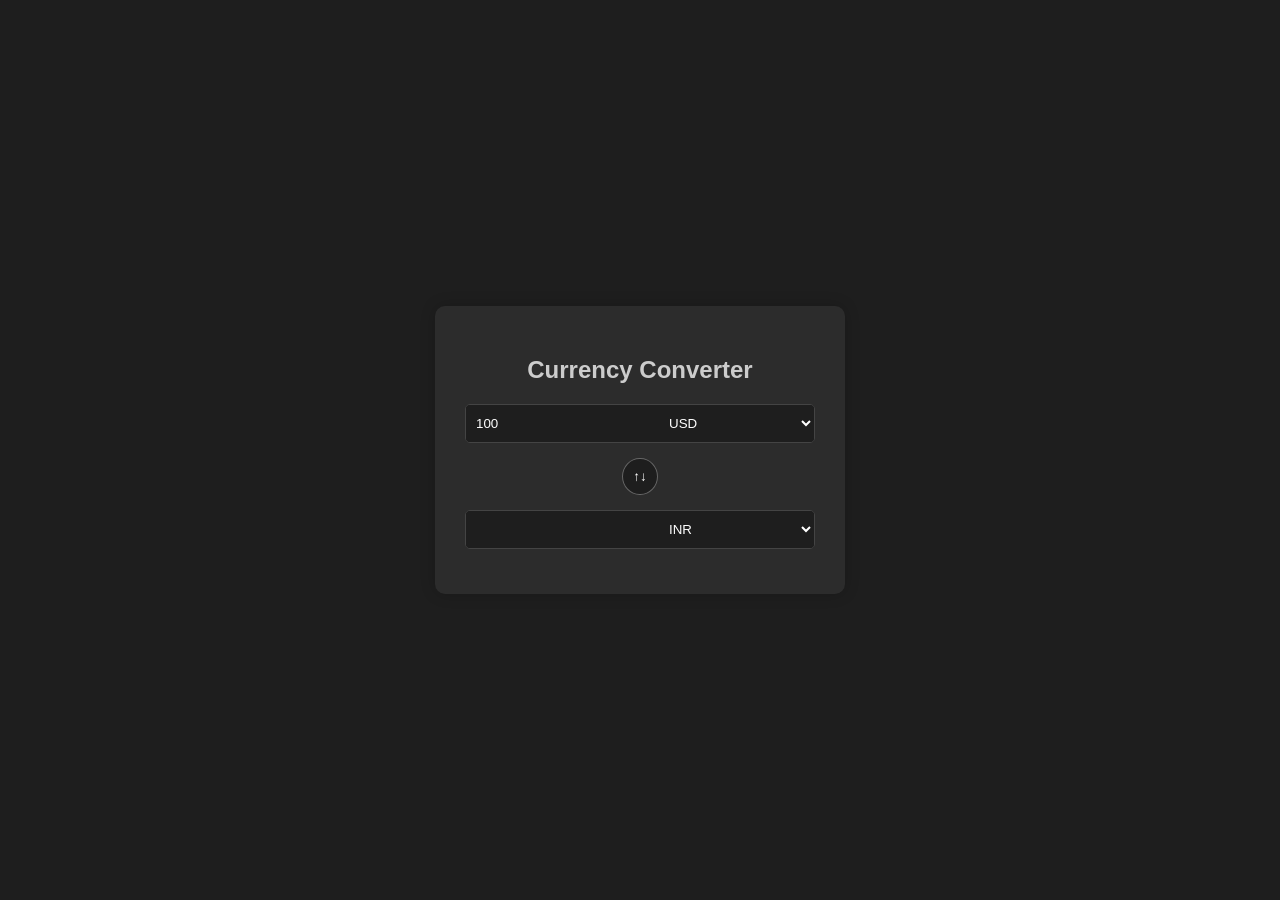
<file: index.html>
<!DOCTYPE html>
<html lang="en">
<head>
  <meta charset="UTF-8" />
  <meta name="viewport" content="width=device-width, initial-scale=1.0"/>
  <title>Currency Converter</title>
  <link rel="stylesheet" href="currency.css">
</head>
<body>
  <div class="container">
    <h2>Currency Converter</h2>
    <div class="converter">
      <div class="input-group">
        <input type="number" id="amount" placeholder="Enter amount" value="100">
        <select id="from-currency">
            <option value="USD">USD</option>
        </select>
      </div>

      <button id="swap">↑↓</button>

      <div class="input-group">
        <input type="text" id="converted-amount" disabled>
        <select id="to-currency">
            <option value="INR">INR</option>
        </select>
      </div>
    </div>
  </div>

  <script src="currency.js"></script>
</body>
</html>
</file>
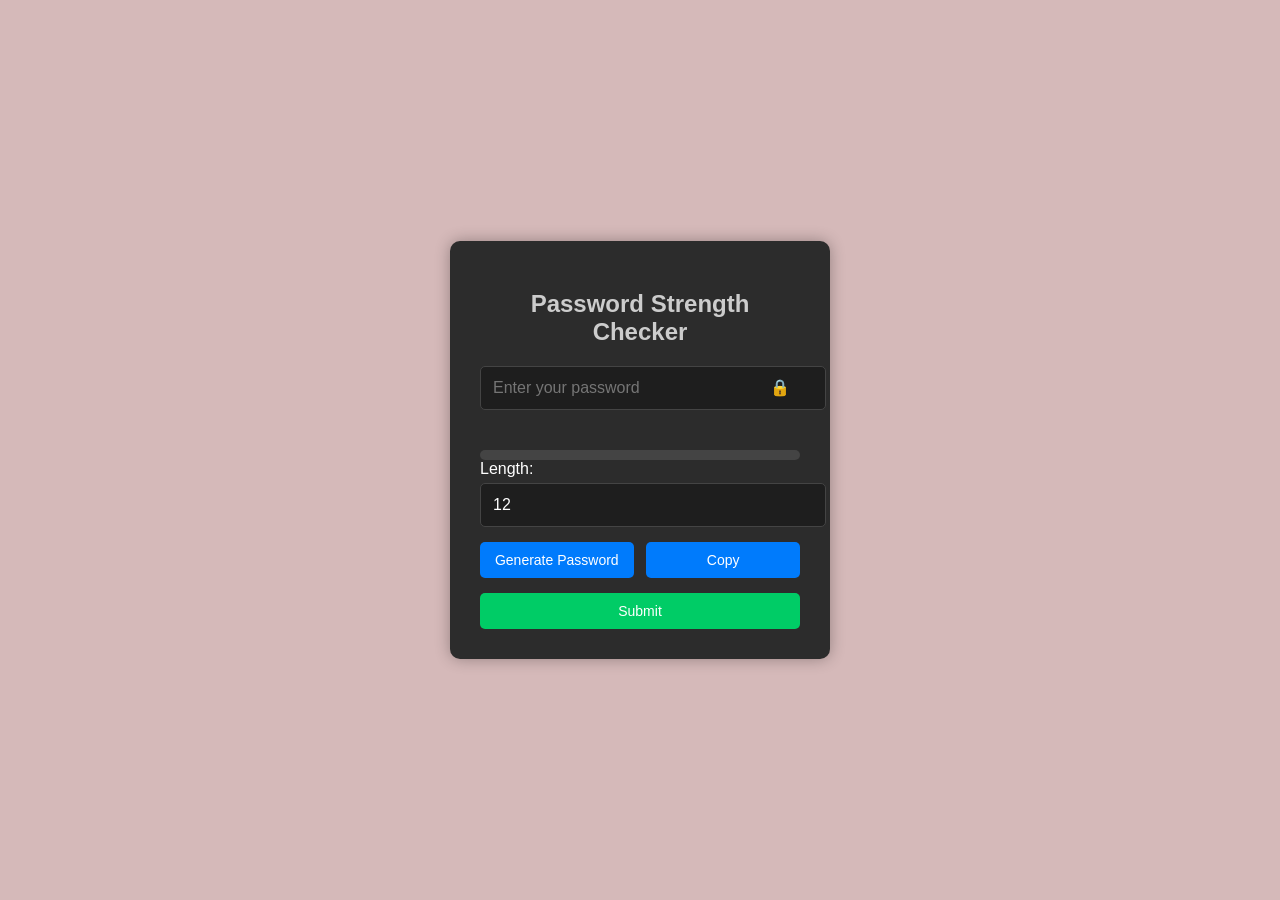
<file: password.html>
<!DOCTYPE html>
<html lang="en">
<head>
  <meta charset="UTF-8" />
  <meta name="viewport" content="width=device-width, initial-scale=1.0"/>
  <title>Password Strength Checker</title>
  <link rel="stylesheet" href="password.css" />
</head>
<body>

  <div class="container">
    <h2>Password Strength Checker</h2>
    <form id="passwordForm">
      <div class="input-box">
        <input type="password" id="password" placeholder="Enter your password" required />
        <div id="togglePassword">🔒</div>
      </div>

      <div id="strength-text"></div>
      <div id="strength-bar"></div>

      <label for="length">Length:</label>
      <input type="number" id="length" value="12" min="8" max="32" style="width: 100%; margin-top: 5px;">

      <div class="btn-group">
        <button type="button" id="generateBtn">Generate Password</button>
        <button type="button" id="copyBtn">Copy</button>
      </div>

      <button type="submit" id="submitBtn">Submit</button>
    </form>
  </div>

  <script src="password.js"></script>
</body>
</html>
</file>
<file: currency.css>
body {
    margin: 0;
    font-family: Arial, sans-serif;
    background-color: #1e1e1e;
    color: white;
    display: flex;
    justify-content: center;
    align-items: center;
    height: 100vh;

}

.container{
    background-color: #2c2c2c;
    padding: 30px;
    border-radius: 10px;
    box-shadow: 0 0 15px rgba(0, 0, 0, 0.2);
    width: 350px;
}

h2 {
    text-align: center;
    color: #ccc;
  
}

.converter {
    margin-top: 20px;
 
}

.input-group {
  display: flex;
  margin: 15px 0;
  background-color: #1e1e1e;
  border: 1px solid #444;
  border-radius: 5px;
  overflow: hidden;
}

input, select {
    flex: 1;
    padding: 10px;
    background-color: #1e1e1e;
    color: #fff;
    border: none;
    outline: none;
}

#swap {
    display: block;
    margin: 0 auto;
    padding: 10px;
    border-radius: 50%;
    border: 1px solid #666;
    background-color: #1e1e1e;
    color: #fff;
    cursor: pointer;
}
</file>
<file: password.css>
body {
  margin: 0;
  padding: 0;
  font-family: Arial, sans-serif;
  background-color: #d5b9b9;
  display: flex;
  justify-content: center;
  align-items: center;
  height: 100vh;
}

.container {
  background-color: #2c2c2c;
  padding: 30px;
  border-radius: 10px;
  width: 320px;
  color: #fff;
  box-shadow: 0 0 15px rgba(0,0,0,0.3);
}

h2 {
  text-align: center;
  margin-bottom: 20px;
  color: #ccc;
}

.input-box {
  position: relative;
}

input[type="password"], 
input[type="number"] {
  width: 100%;
  padding: 12px;
  border: 1px solid #444;
  border-radius: 5px;
  background-color: #1e1e1e;
  color: #fff;
  font-size: 16px;
  outline: none;
}

#togglePassword {
  position: absolute;
  top: 12px;
  right: 10px;
  cursor: pointer;
}

#strength-text {
  margin-top: 10px;
  font-weight: bold;
  height: 20px;
}

#strength-bar {
  margin-top: 10px;
  height: 10px;
  border-radius: 5px;
  background-color: #444;
  transition: 0.3s;
}

.btn-group {
  display: flex;
  justify-content: space-between;
  margin-top: 15px;
}

button {
  padding: 10px;
  background-color: #007bfc;
  color: white;
  border: none;
  border-radius: 5px;
  cursor: pointer;
  width: 48%;
  font-size: 14px;
}

button:hover {
  background-color: #005bb5;
}

#submitBtn {
  margin-top: 15px;
  width: 100%;
  background-color: #00cc66;
}

#submitBtn:hover {
  background-color: #00994d;
}
</file>
